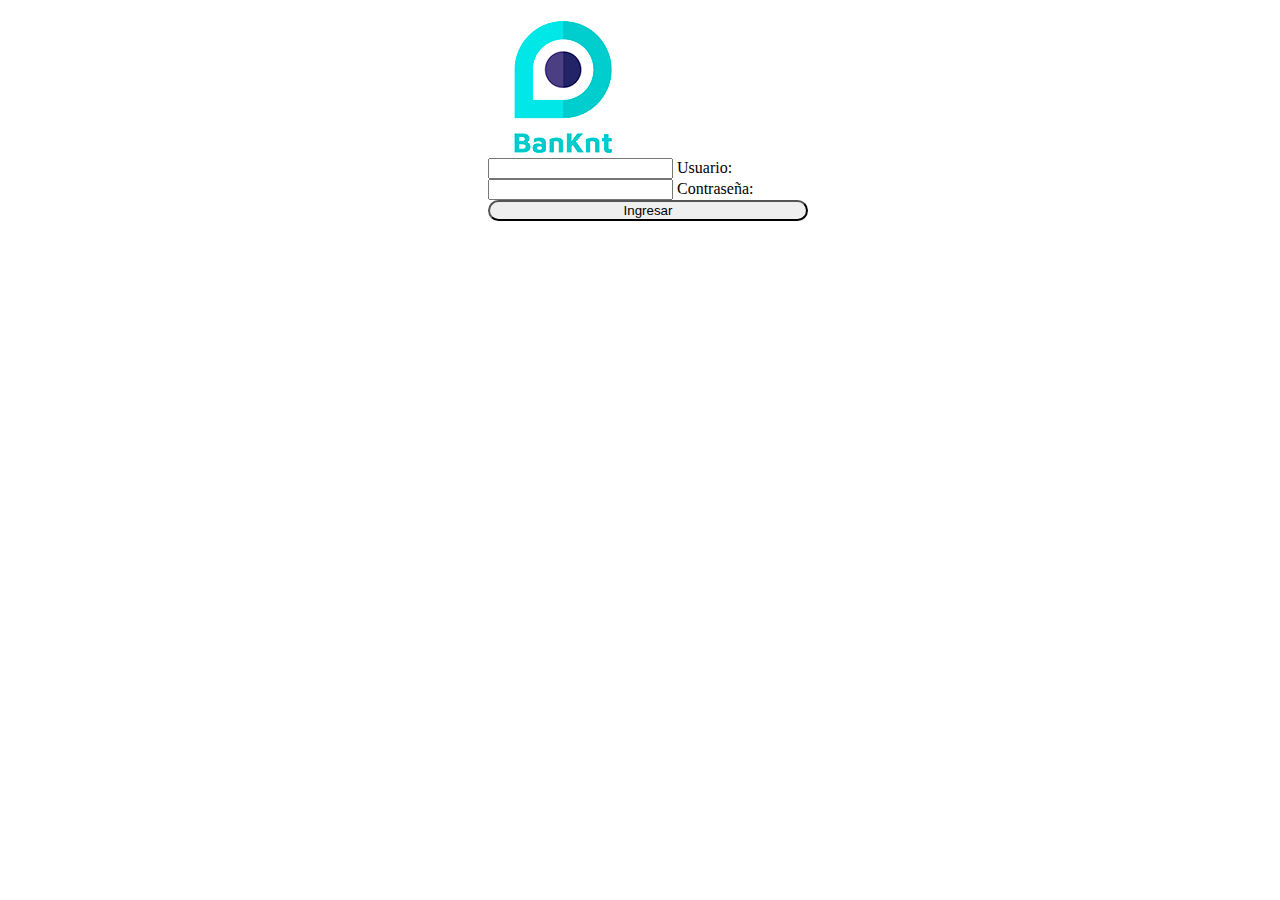
<file: index.html>
<!DOCTYPE html>
<html lang="en">
<head>
    <meta charset="UTF-8">
    <meta name="viewport" content="width=device-width, initial-scale=1.0">
    <link rel="stylesheet" href="https://fonts.googleapis.com/icon?family=Material+Icons">
<link rel="stylesheet" href="https://code.getmdl.io/1.3.0/material.indigo-pink.min.css">
<link rel="stylesheet" href="styles.css">
<script defer src="https://code.getmdl.io/1.3.0/material.min.js"></script>
    <title>BanKnt - tu Banca en la red</title>
</head>
<body>
    <!-- Se agrega una tarjeta para inicio de sesión -->
    <div class="demo-card-square mdl-card mdl-shadow--2dp">
        <div class="imag">
        </div>
        <div class="mdl-card__supporting-text">
            <!-- Se agrega formulario para solicitud de datos de los usuarioss -->
            <form action="#">
                <div class="mdl-textfield mdl-js-textfield mdl-textfield--floating-label">
                  <input class="mdl-textfield__input" type="text" id="usuario">
                  <label class="mdl-textfield__label" for="usuario">Usuario:</label>
                </div>
                
            <!-- Se agrega formulario con campo de tipo password para datos de los usuarioss -->
                <div class="mdl-textfield mdl-js-textfield mdl-textfield--floating-label">
                    <input class="mdl-textfield__input" type="password" id="pass">
                    <label class="mdl-textfield__label" for="pass">Contraseña:</label>
                  </div>
                  <div id="alerta"></div>
              </form>
        </div>
        <div class="mdl-card__actions mdl-card--border">
            <div class="iniciar-sesion">
                <button id="ingresar" class="mdl-button mdl-js-button mdl-button--raised mdl-button--colored my-button">
                    Ingresar
                  </button>
            </div>
        </div>
      </div>
      <script src="script.js"></script>
</body>
</html>
</file>
<file: styles.css>
html{
    margin:auto;
    padding: auto;
}
body{
    width: 100%;
    height: 100%;
    display: flex;
    flex-wrap:wrap;
    align-content: center;
    justify-content: center;
}

.demo-card-square.mdl-card {
    width: 320px;
    height: auto;
  }


  .demo-card-square > .mdl-card__title {
    color: #fff;
  }

.my-button{
    border-radius: 25px;
    width: 100%;
}


.mdl-button--colored:hover{
    color: #9FF1F1;
}

div.iniciar-sesion{
    display: flex;
    justify-content: center;
}

.imag{
    width: 150px;
    height: 150px;
    align-self: center;
    background-image: url('banknt.png');
}

#tarjeta{
    background-image: url('card.png');
    width: 400px;
    height: 250px;
    border-radius: 20px;
}

.page-content{
    width: 100%;
    height: 50%;
    display: flex;
    flex-wrap: wrap;
    justify-content: space-evenly;

}

.contenedor-tarjeta{
    display:flex;
    flex-wrap: wrap;
    width: 100%;
    height: 100%;
    align-content: center;
    justify-content: center;
}

.info{
    margin-top: 10%;
    display: flex;
    justify-content: center;
    font-size: 250%;
    flex-direction: column;
    align-items: center;
}

#monto{
    margin-top: 20px;
    font-size: 40px;
    width: 200px;
    height: 50px;
    margin-bottom: 20px;
    text-align: right;
}
</file>
